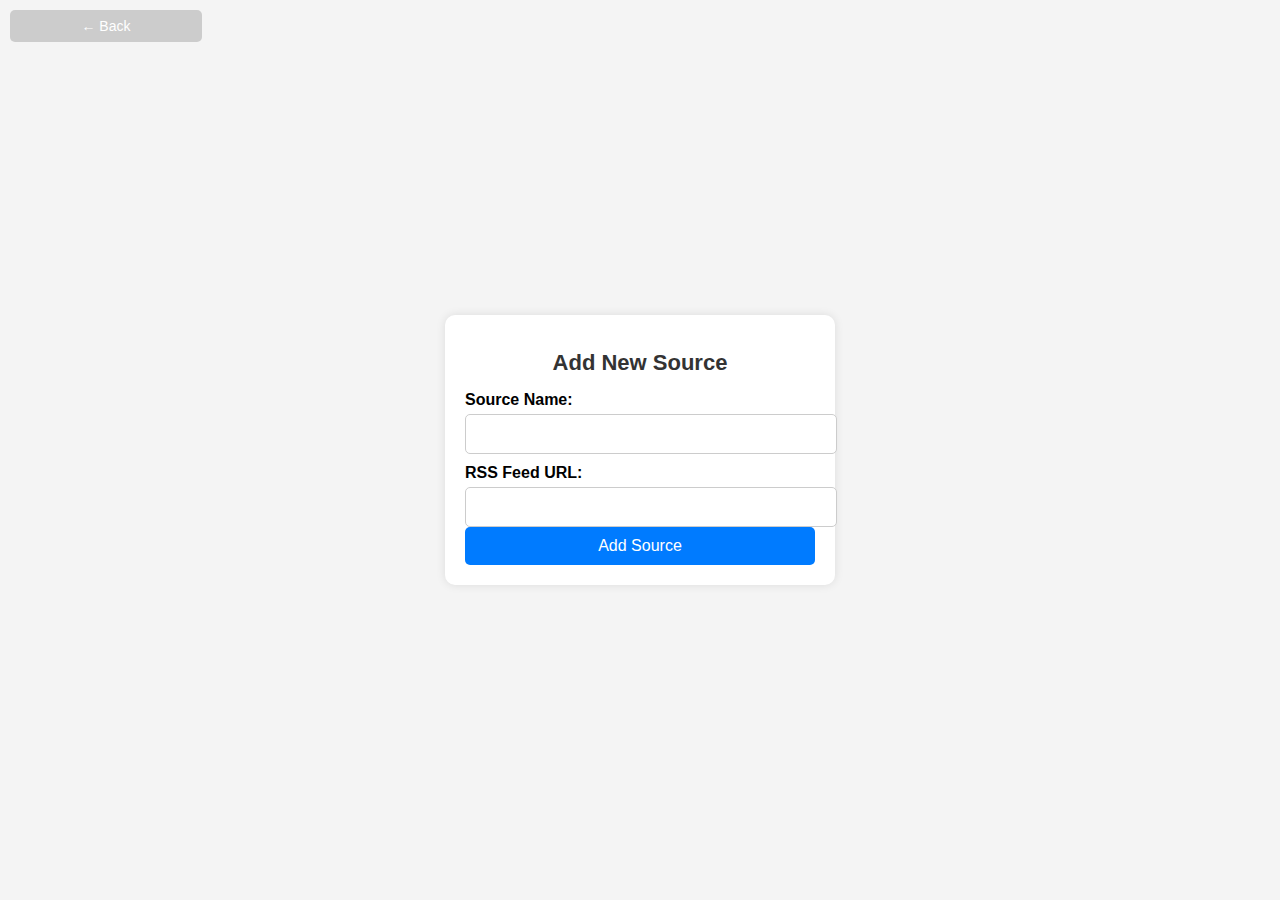
<file: templates/add_source.html>
<!-- <!DOCTYPE html>
<html lang="en">
<head>
    <meta charset="UTF-8">
    <meta name="viewport" content="width=device-width, initial-scale=1.0">
    <title>Add RSS Source</title>
</head>
<body>
    <h1>Add New Source</h1>
    <form action="/add_source" method="POST">
        <label for="source_name">Source Name:</label>
        <input type="text" id="source_name" name="source_name" required>
        <br><br>
        
        <label for="source_url">RSS Feed URL:</label>
        <input type="text" id="source_url" name="source_url" required>
        <br><br>

        <button type="submit">Add Source</button>
    </form>
</body>
</html> -->

<!DOCTYPE html>
<html lang="en">
<head>
    <meta charset="UTF-8">
    <meta name="viewport" content="width=device-width, initial-scale=1.0">
    <title>Add RSS Source</title>
    <style>
        body {
            font-family: Arial, sans-serif;
            background-color: #f4f4f4;
            display: flex;
            justify-content: center;
            align-items: center;
            height: 100vh;
            margin: 0;
        }

        .container {
            background: white;
            padding: 20px;
            border-radius: 10px;
            box-shadow: 0 0 10px rgba(0, 0, 0, 0.1);
            width: 350px;
            text-align: center;
            position: relative;
        }

        .back-button {
            position: absolute;
            top: 10px;
            left: 10px;
            background: #ccc;
            border: none;
            padding: 8px 12px;
            border-radius: 5px;
            cursor: pointer;
            font-size: 14px;
        }

        .back-button:hover {
            background: #bbb;
        }

        h1 {
            font-size: 22px;
            color: #333;
            margin-bottom: 15px;
        }

        label {
            display: block;
            font-weight: bold;
            margin: 10px 0 5px;
            text-align: left;
        }

        input[type="text"] {
            width: 100%;
            padding: 10px;
            border: 1px solid #ccc;
            border-radius: 5px;
            font-size: 16px;
        }

        button {
            background-color: #007bff;
            color: white;
            border: none;
            padding: 10px 15px;
            border-radius: 5px;
            font-size: 16px;
            cursor: pointer;
            width: 100%;
            transition: 0.3s;
        }

        button:hover {
            background-color: #0056b3;
        }

        .back-button{
            width: 15%;
        }
    </style>
</head>
<body>
    <button class="back-button" onclick="goBack()">← Back</button>
    <div class="container">
        <h1>Add New Source</h1>
        <form action="/add_source" method="POST">
            <label for="source_name">Source Name:</label>
            <input type="text" id="source_name" name="source_name" required>

            <label for="source_url">RSS Feed URL:</label>
            <input type="text" id="source_url" name="source_url" required>

            <button type="submit">Add Source</button>
        </form>
    </div>

    <script>
        function goBack() {
            window.location.href = '/';  // Redirects to home page
        }
    </script>
</body>
</html>
</file>
